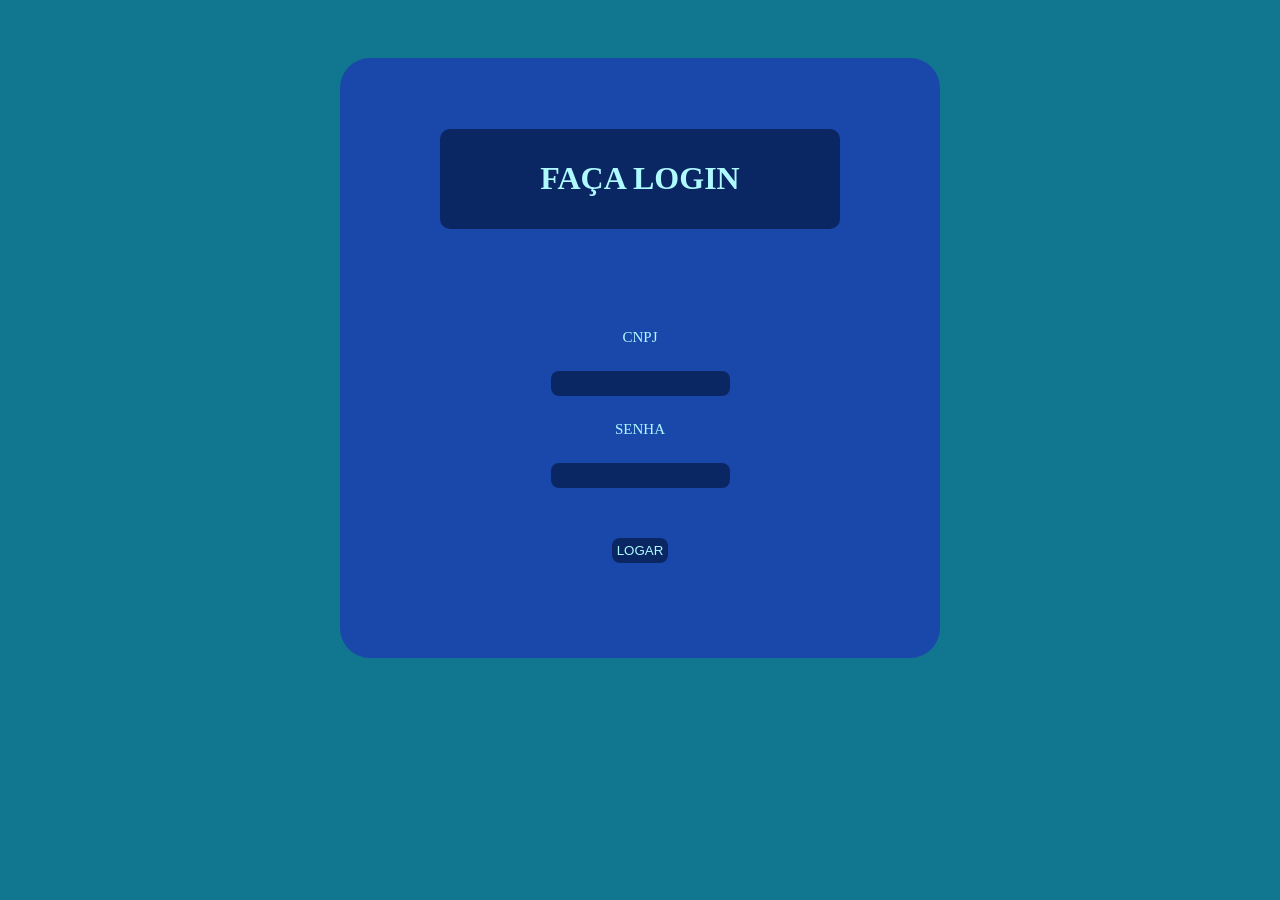
<file: Lógica/curso_em_video/formulario/index.html>
<!DOCTYPE html>
<html lang="pt-br">
<head>
    <link rel="stylesheet" href="./style.css">
    <meta charset="UTF-8">
    <meta name="viewport" content="width=device-width, initial-scale=1.0">
    <title>Formulário</title>
</head>
<body>
    <div class="boxform">

        <div class="title">
            <h1>
                FAÇA LOGIN
            </h1>
        </div>

        
        <form action="server.php" method="post">
            
            <label for="CNPJ">CNPJ</label>
            
            <input type="text" name="CNPJ" id="CNPJ">
            
            <label for="senha">SENHA</label>
            <input type="password" name="senha" id="senha">
            <input type="submit" value="LOGAR">
        </form>
    </div>
</body>
</html>
</file>
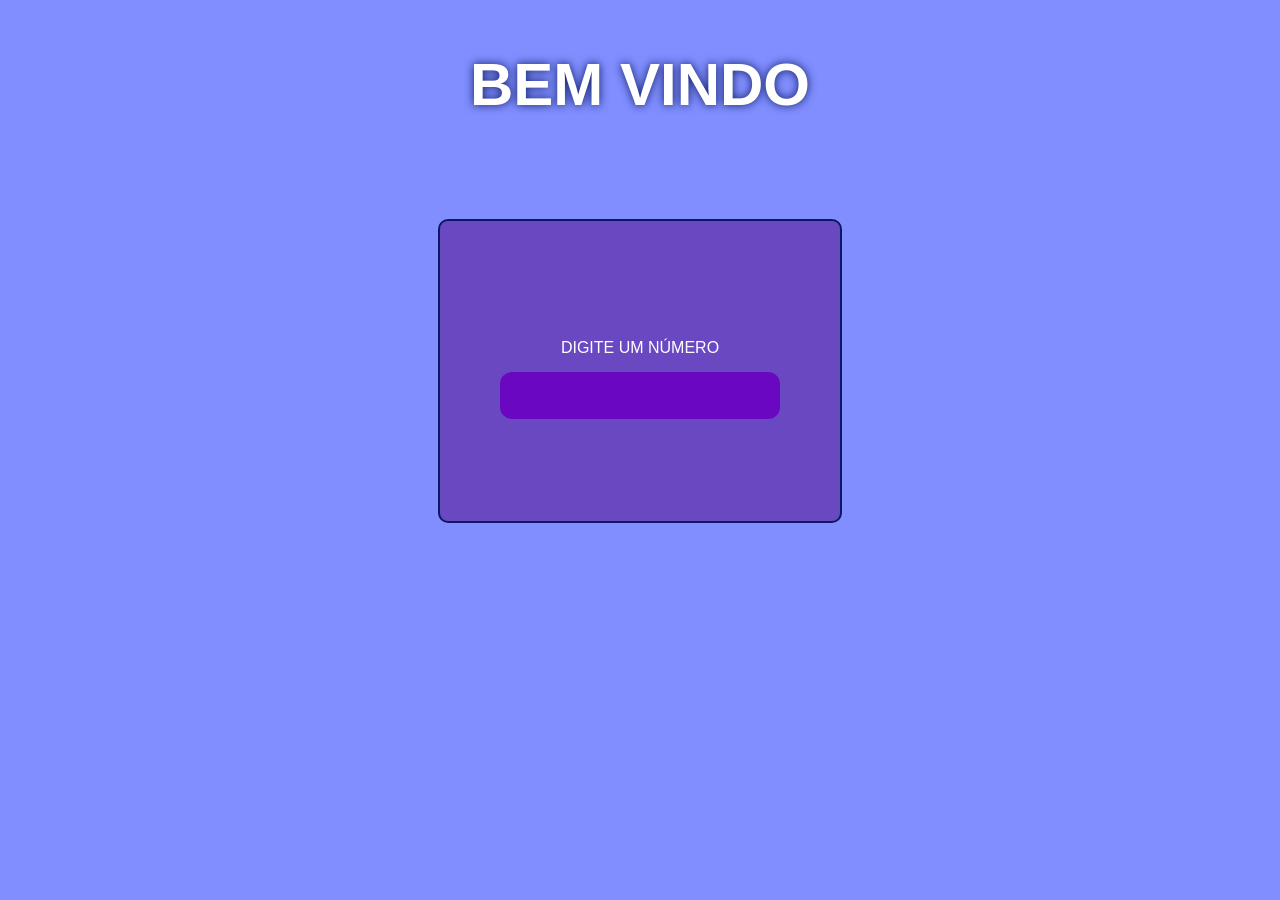
<file: Lógica/curso_em_video/desafios_e_exercicios/antecessor_e_sucessor/index.html>
<!DOCTYPE html>
<html lang="pt-br">
<head>
    <link rel="stylesheet" href="style.css">
    <meta charset="UTF-8">
    <meta name="viewport" content="width=device-width, initial-scale=1.0">
    <title>Exercicio 001</title>
</head>
<body>
    <h1>
        BEM VINDO
    </h1>
    <div class="boxform">
        <form action="server.php" method="get"><!--Método "post" precisa de uma input "submit"-->

            <label>DIGITE UM NÚMERO</label>
            
            <input type="number" name="numero" id="idnumero">
        
        </form>
    </div>
</body>
</html>
</file>
<file: Lógica/curso_em_video/formulario/style.css>
body{
    background-color: #11768f;
    color: #affaff;
    display:flex;
    justify-content: center;
    align-items: center;
    font-size: 15px ; 
}

.title{
    width: 400px;
    height: 100px;
    font-size: 16px ;

    display: flex;
    text-align: center;
    align-items: center;
    justify-content: center;
    margin-bottom: 100px;

    background-color: #0b2763;
    border-radius: 10px;
    
}

.title h1{
    margin: 100px;
    padding: 0px;
}

.boxform{
    margin: 50px;
    display: flex;
    flex-direction: column;
    justify-content: center;
    align-items: center;

    width: 600px;
    height: 600px;
    background-color: #1a48aa;
    border-radius: 30px;
}

form{

    display: flex;
    flex-direction: column;
    justify-content: center;
    align-items: center;  
    
}

input{
    margin-top: 5px;
    margin: 25px;
    padding: 5px;
    
    background-color: #0b2763;
    color: aliceblue;

    border-radius: 8px;
    border:none;    
}

input[type="submit"]{
    color: #affaff;
}
</file>
<file: Lógica/curso_em_video/desafios_e_exercicios/antecessor_e_sucessor/style.css>
body{
    margin: 10px;
    background-color: #818eff;
    
    font-family: Arial, Helvetica, sans-serif;
    font-size: 16px;

    display: flex;
    flex-direction: column;
    align-items: center;
    justify-content: center;
}
h1{
    font-size: 60px;
    color: #fff;
    text-shadow: #0b1b63 0px 0px 10px;
    margin-bottom: 100px;
}
.boxform{
    display: flex;
    flex-direction: column;
    align-items: center;
    justify-content: center;

    margin: 50px;
    margin-top: 0px;
    width: 400px;
    height: 300px;
    background-color: #6948c2;

    border: 2px solid #0b1b63;
    border-radius: 10px;
}
.boxform input{
    padding: 15px;
    background-color: #6908c0;
    border-radius: 12px;
    border: none;
    width: 250px;
    color: #fff;

    font-size: 15px;
    text-align: center;
}
.boxform > form{
    display: flex;
    flex-direction: column;
    align-items: center;
    justify-content: center;
}
form label{
    margin: 15px;
    color: #fff;
}
input[type="number"]::-webkit-outer-spin-button,
input[type="number"]::-webkit-inner-spin-button{
    -webkit-appearance: none;
}
p,h2{
    color: #fff;
    margin: 10px;
}
</file>
